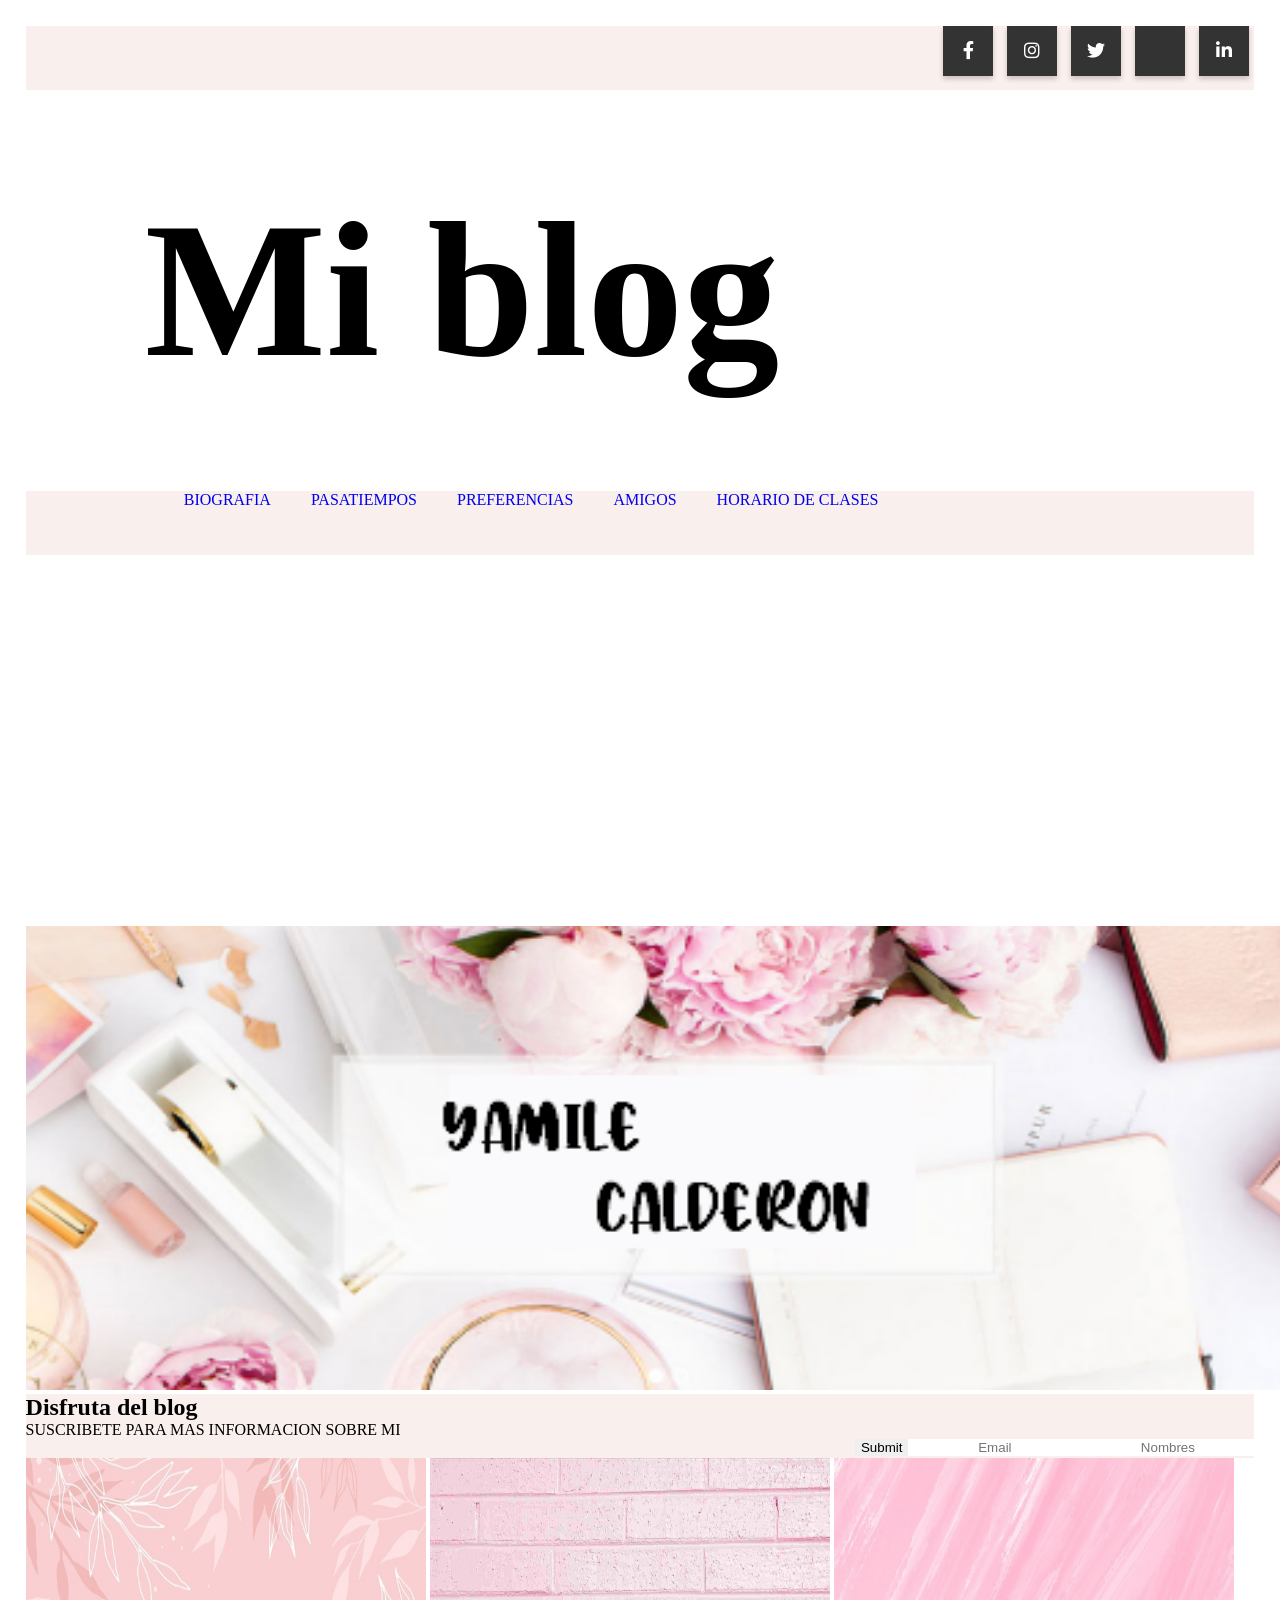
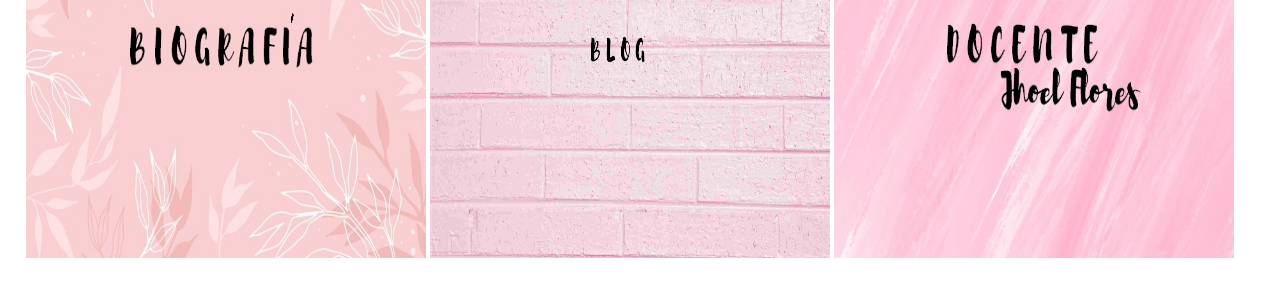
<file: index.html>
<!DOCTYPE html>
<html lang="en">
<head>
    <meta charset="UTF-8">
    <meta http-equiv="X-UA-Compatible" content="IE=edge">
    <meta name="viewport" content="width=device-width, initial-scale=1.0">
    <link rel="stylesheet" href="https://use.fontawesome.com/releases/v5.8.1/css/all.css">
    <link rel="stylesheet" href="css/estilosss.css">
    <title>Mi blog</title>
</head>
<body>
    <div class="contenedor">
      <div class="menu-principal">
         <div class="redes-container">
           <ul>
               <li><a href="https://www.facebook.com/yamilenicol.calderonmendoza.1" class="facebook"><i class="fab fa-facebook-f"></i></a></li>
               <li><a href="https://www.instagram.com/?hl=es-la" class="instagram"><i class="fab fa-instagram"></i></a></li>
               <li><a href="https://twitter.com/home?lang=es" class="twitter"><i class="fab fa-twitter"></i></a></li>
               <li><a href="https://www.pinterest.es/" class="pinterest"><i class="fab pinterest-p"></i></a></li>
               <li><a href="https://pe.linkedin.com/" class="linkedin"><i class="fab fa-linkedin-in"></i></a></li>
            </ul>
         </div>
      </div>
        </nav>
        <nav class="contenedor-uno">
        <h1>Mi blog</h1>
        </nav>
        <div class="sub-contenedor-uno">
            <a href="pages/horariodeclases.html">HORARIO DE CLASES</a>
            <a href="pages/amigos.html">AMIGOS</a> 
            <a href="pages/preferencias.html">PREFERENCIAS</a>
            <a href="pages/pasatiempos.html">PASATIEMPOS</a>
            <a href="pages/biografia.html">BIOGRAFIA</a> 
        </div>  
        <div class="sub-contenedor-dos">
            <img src="img/logo.png" alt="logo">
        </div>
        <div class="sub-contenedor-tres">
           <h2>Disfruta del blog</h2>
           <p>SUSCRIBETE PARA MAS INFORMACION SOBRE MI</p>
           <form>
            <input type="text" placeholder="Nombres">
            <input type="email" placeholder="Email">
            <input type="submit">
            </form>
        </div>  
        <div  class = " news-items_container ">
           <a href=""><img  src = "img/fondobiografia.jpg"  width="400em" height="400em" alt = "fondo1" ></a>
           <a href=""><img  src = "img/fondoblog.png"  width="400em" height="400em" alt = "fondo2" ></a>
            <a href=""><img  src = "img/fondodocente.jpg"  width="400em" height="400em" alt = "fondo3" ></a>
        </div >
 </div >
</body>
</html>
</file>
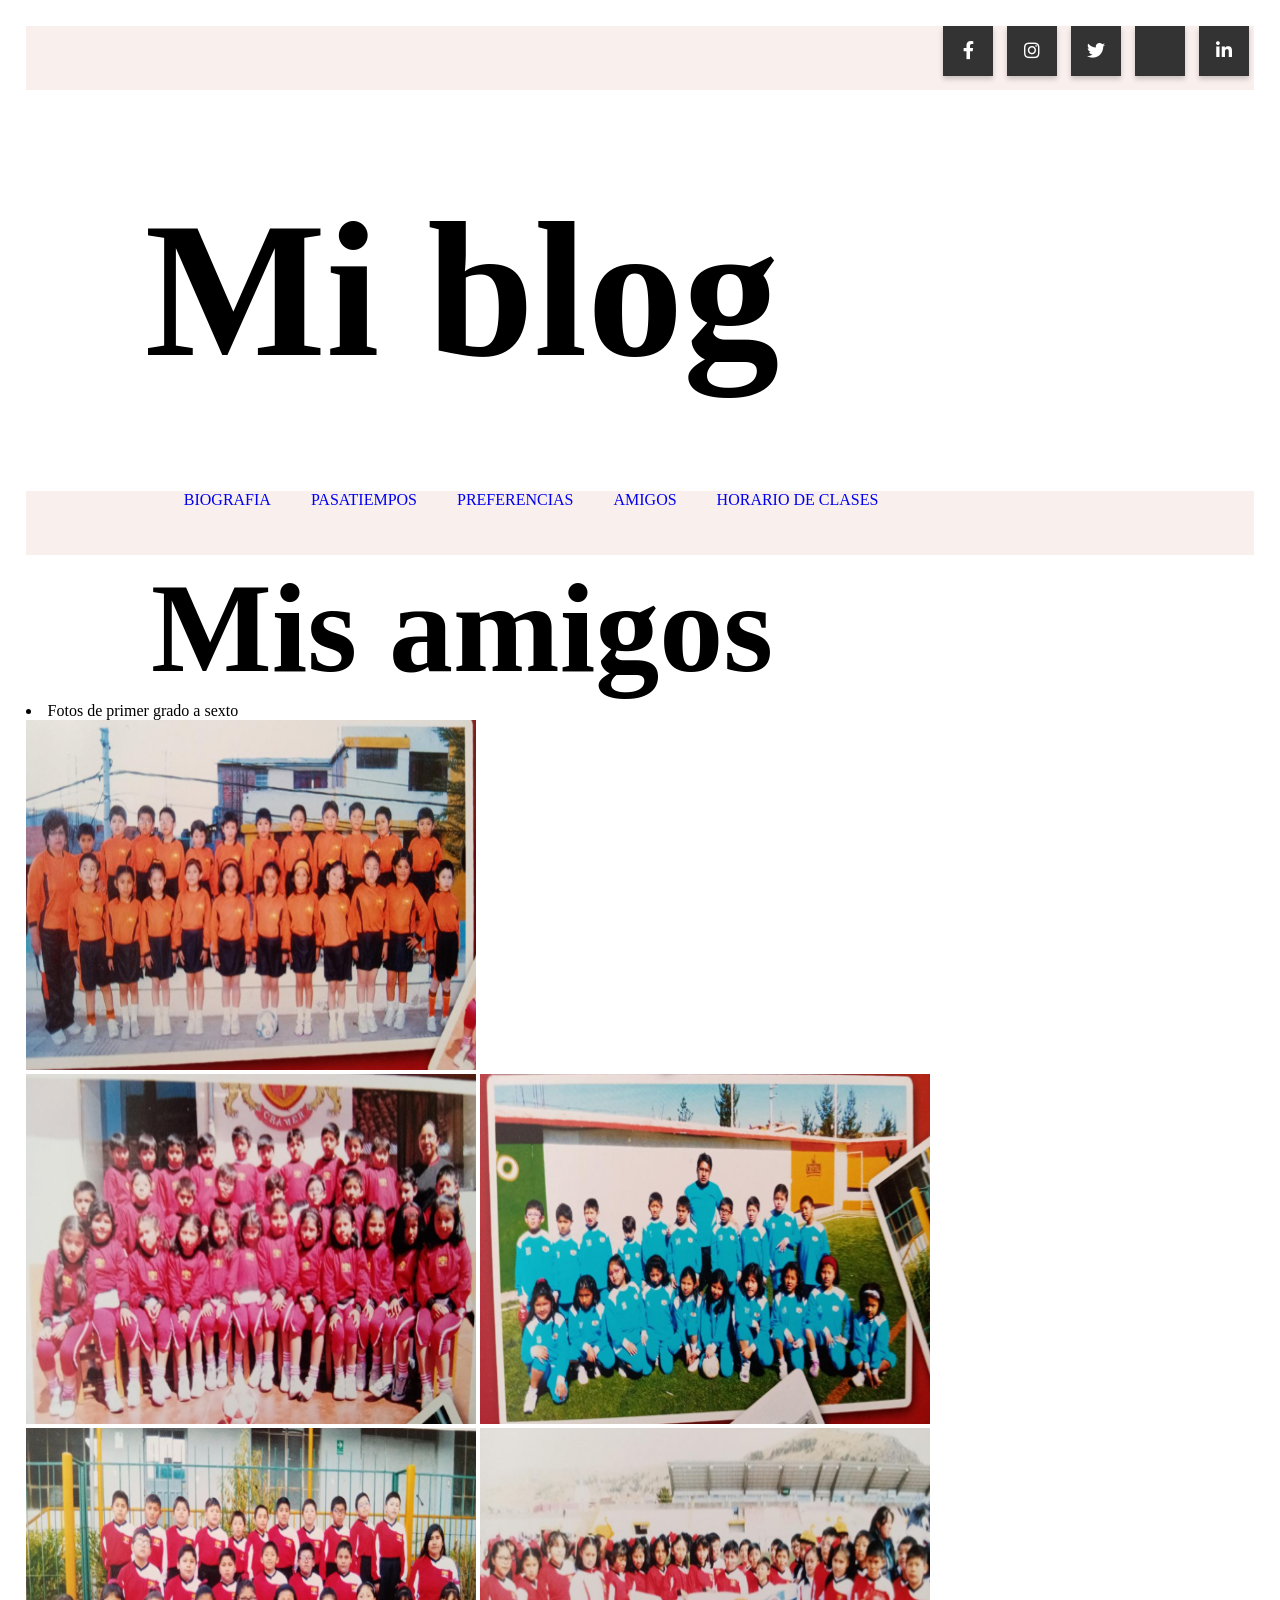
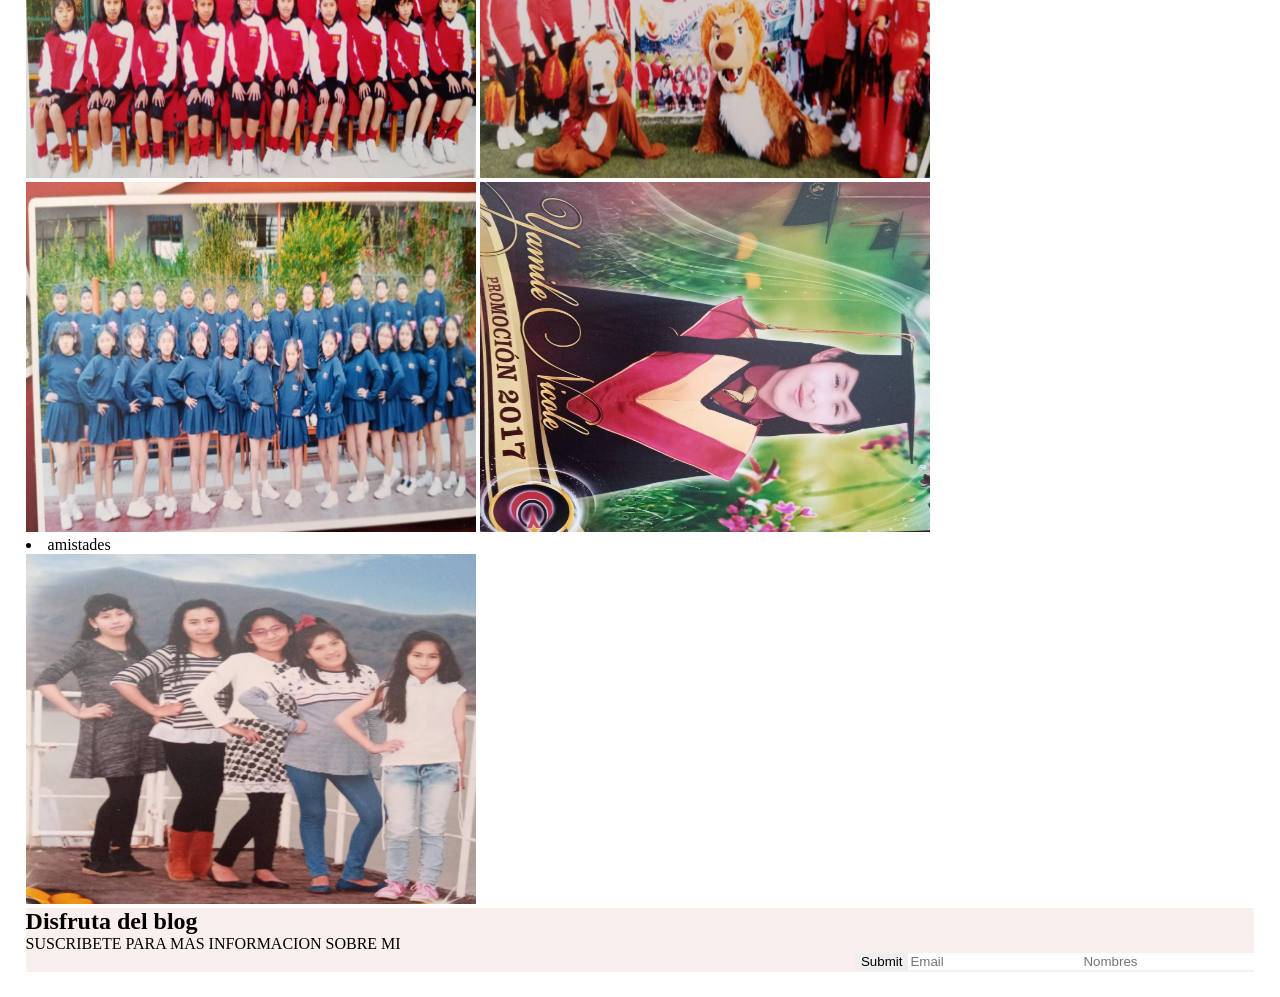
<file: pages/amigos.html>
<!DOCTYPE html>
<html lang="en">
<head>
    <meta charset="UTF-8">
    <meta http-equiv="X-UA-Compatible" content="IE=edge">
    <meta name="viewport" content="width=device-width, initial-scale=1.0">
    <link rel="stylesheet" href="https://use.fontawesome.com/releases/v5.8.1/css/all.css">
    <link rel="stylesheet" href="../css/amigos.css">
    <title>amigos</title>
</head>
<body>
    <div class="contenedor">
      <div class="menu-principal">
         <div class="redes-container">
           <ul>
               <li><a href="https://www.facebook.com/yamilenicol.calderonmendoza.1" class="facebook"><i class="fab fa-facebook-f"></i></a></li>
               <li><a href="https://www.instagram.com/?hl=es-la" class="instagram"><i class="fab fa-instagram"></i></a></li>
               <li><a href="https://twitter.com/home?lang=es" class="twitter"><i class="fab fa-twitter"></i></a></li>
               <li><a href="https://www.pinterest.es/" class="pinterest"><i class="fab pinterest-p"></i></a></li>
               <li><a href="https://pe.linkedin.com/" class="linkedin"><i class="fab fa-linkedin-in"></i></a></li>
            </ul>
         </div>
      </div>
        </nav>
        <nav class="contenedor-uno">
        <h1>Mi blog</h1>
        </nav>
        <div class="sub-contenedor-uno">
             <a href="pages/horariodeclases.html">HORARIO DE CLASES</a>
             <a href="pages/amigos.html">AMIGOS</a> 
              <a href="pages/preferencias.html">PREFERENCIAS</a>
              <a href="pages/pasatiempos.html">PASATIEMPOS</a>
             <a href="pages/biografia.html">BIOGRAFIA</a> 
        </div>  
        <div class="sub-contenedor-dos">
            <h2>Mis amigos</h2>
            <ul></ul>
                <li>Fotos de primer grado a sexto</li></ul>
                <img src="../img/WhatsApp Image 2021-05-16 at 3.48.21 PM.jpeg" width="450em" height="350em" alt="primero"></ul>
                <img src="../img/WhatsApp Image 2021-05-16 at 3.48.41 PM.jpeg" width="450em" height="350em" alt="segundo"></ul>
                <img src="../img/WhatsApp Image 2021-05-16 at 3.49.08 PM.jpeg" width="450em" height="350em" alt="tercero"></ul>
                <img src="../img/WhatsApp Image 2021-05-16 at 3.49.20 PM.jpeg" width="450em" height="350em" alt="cuarto"></ul>
                <img src="../img/WhatsApp Image 2021-05-16 at 3.49.31 PM.jpeg" width="450em" height="350em" alt="quinto"></ul>
                <img src="../img/WhatsApp Image 2021-05-16 at 3.49.49 PM.jpeg" width="450em" height="350em" alt="sexto"></ul>
                <img src="../img/WhatsApp Image 2021-05-16 at 12.58.43 PM.jpeg" width="450em" height="350em" alt="sexto"></ul>
                <li>amistades</li></ul>
                <img src="../img/WhatsApp Image 2021-05-16 at 12.59.20 PM.jpeg" width="450em" height="350em" alt="AMIGOS"></ul>
            </ul>
        </div>
        <div class="sub-contenedor-tres">
           <h2>Disfruta del blog</h2>
           <p>SUSCRIBETE PARA MAS INFORMACION SOBRE MI</p>
           <form>
            <input type="text" placeholder="Nombres">
            <input type="email" placeholder="Email">
            <input type="submit">
            </form>
        </div>
    </body>
    </html>
</file>
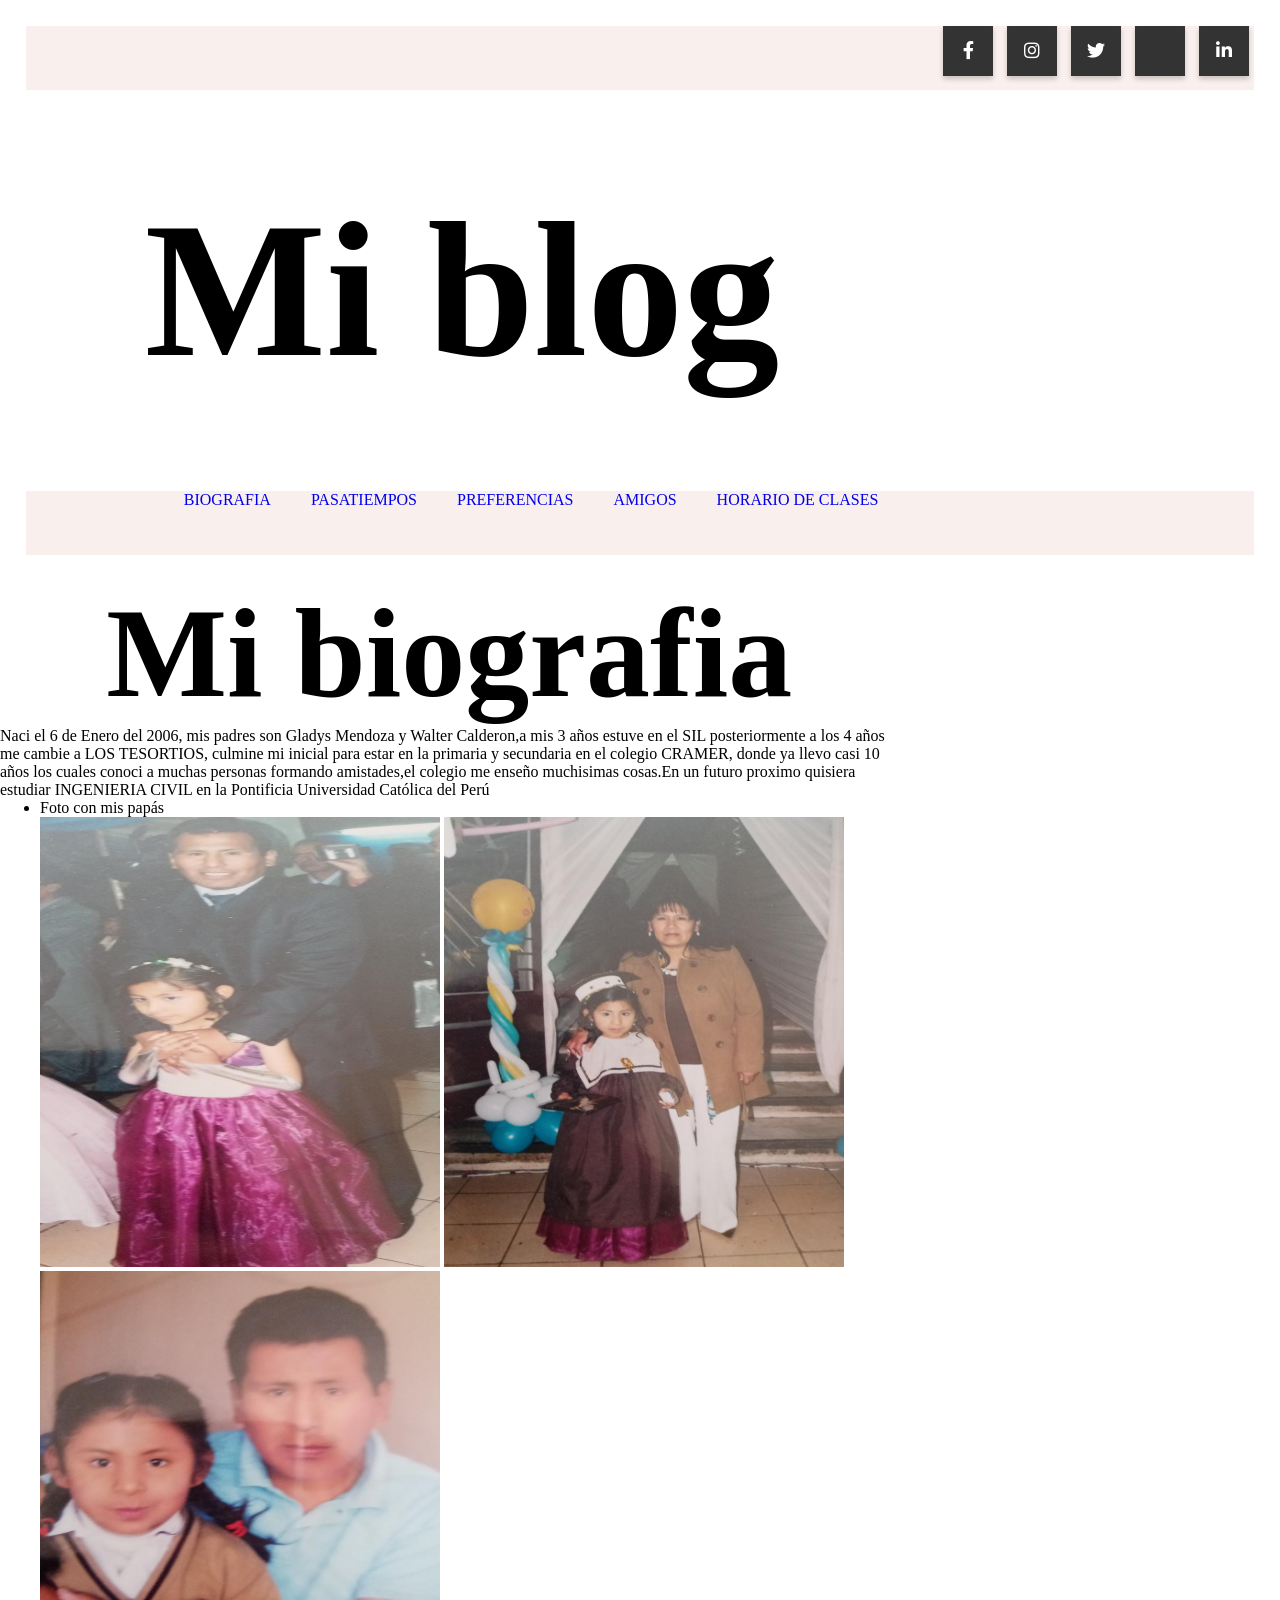
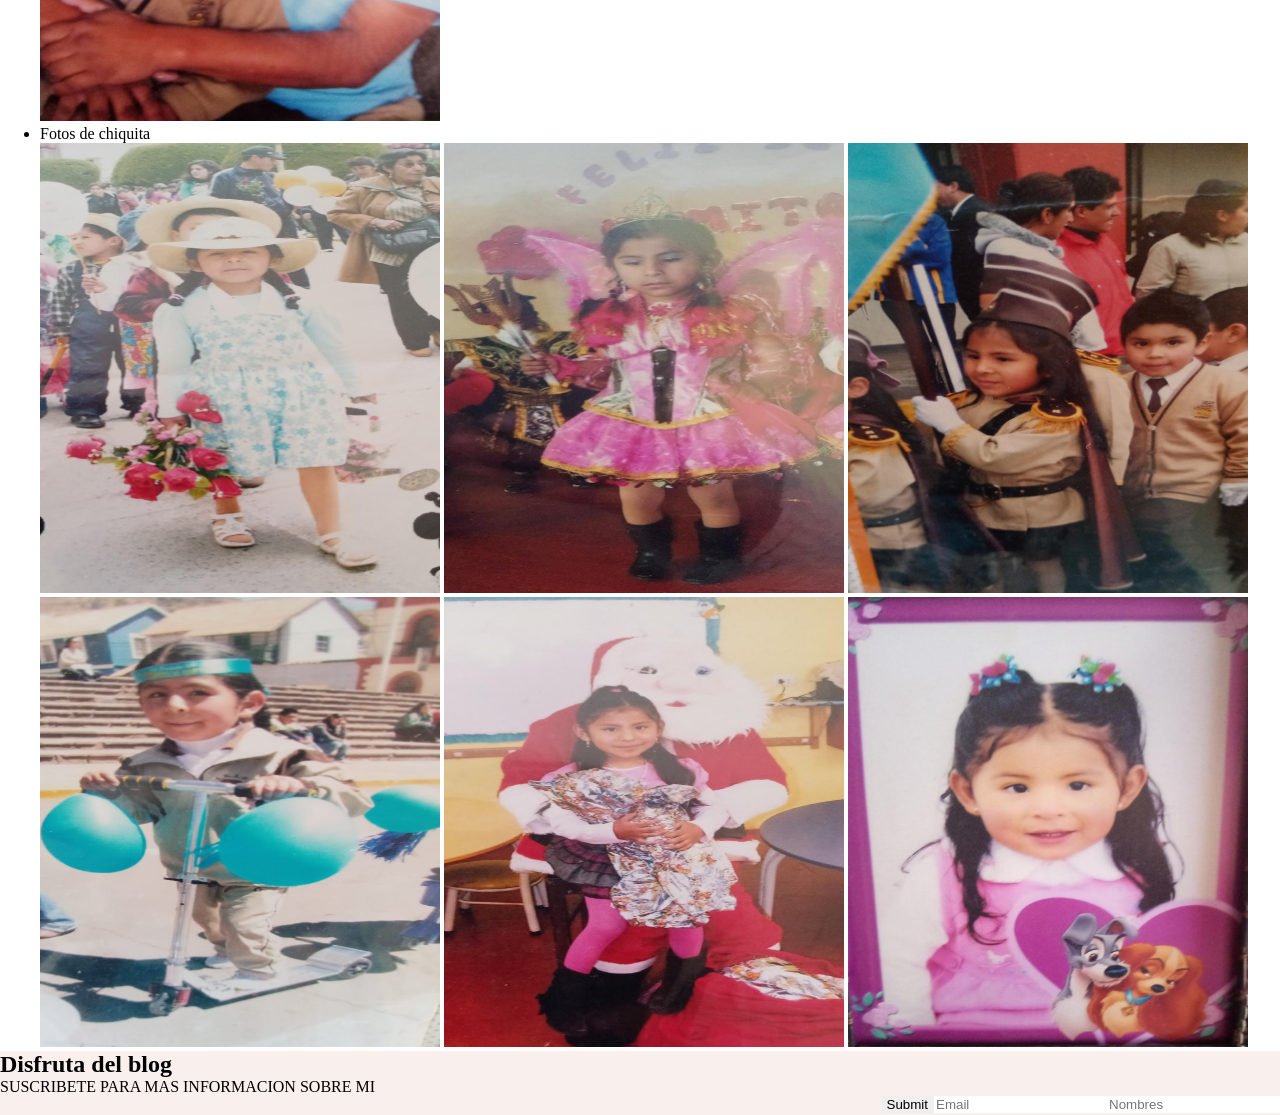
<file: pages/biografia.html>
<!DOCTYPE html>
<html lang="en">
<head>
    <meta charset="UTF-8">
    <meta http-equiv="X-UA-Compatible" content="IE=edge">
    <meta name="viewport" content="width=device-width, initial-scale=1.0">
    <link rel="stylesheet" href="https://use.fontawesome.com/releases/v5.8.1/css/all.css">
    <link rel="stylesheet" href="../css/biografia.css">
    <title>biografia</title>
</head>
<body>
    <div class="contenedor">
        <div class="menu-principal">
           <div class="redes-container">
             <ul>
                 <li><a href="https://www.facebook.com/yamilenicol.calderonmendoza.1" class="facebook"><i class="fab fa-facebook-f"></i></a></li>
                 <li><a href="https://www.instagram.com/?hl=es-la" class="instagram"><i class="fab fa-instagram"></i></a></li>
                 <li><a href="https://twitter.com/home?lang=es" class="twitter"><i class="fab fa-twitter"></i></a></li>
                 <li><a href="https://www.pinterest.es/" class="pinterest"><i class="fab pinterest-p"></i></a></li>
                 <li><a href="https://pe.linkedin.com/" class="linkedin"><i class="fab fa-linkedin-in"></i></a></li>
                </ul>
            </div>
         </div>
                 <nav class="contenedor-uno">
        <h1>Mi blog</h1>
        </nav>
        <div class="sub-contenedor-uno">
           <a href="pages/horariodeclases.html">HORARIO DE CLASES</a>
           <a href="pages/amigos.html">AMIGOS</a> 
           <a href="pages/preferencias.html">PREFERENCIAS</a>
           <a href="pages/pasatiempos.html">PASATIEMPOS</a>
            <a href="pages/biografia.html">BIOGRAFIA</a> 
        </div>
    </div>
    <div class="sub-contenedor-dos">
        <h2>Mi biografia</h2>
        <p>Naci el 6 de Enero del 2006, mis padres son Gladys Mendoza y Walter Calderon,a mis 3 años estuve en el SIL posteriormente a los 4 años me cambie a LOS TESORTIOS, culmine mi inicial para estar en la primaria y secundaria en el colegio CRAMER, donde ya llevo casi 10 años los cuales conoci a muchas personas formando amistades,el colegio me enseño muchisimas cosas.En un futuro proximo quisiera estudiar INGENIERIA CIVIL  en la Pontificia Universidad Católica del Perú </p>
        <ul>
            <li>Foto con mis papás</li>
            <img src="../img/WhatsApp Image 2021-05-16 at 1.04.29 PM.jpeg" width="400em" height="450em" alt="padres1">
            <img src="../img/WhatsApp Image 2021-05-16 at 1.04.46 PM.jpeg" width="400em" height="450em" alt="padres2">
            <img src="../img/WhatsApp Image 2021-05-16 at 12.55.23 PM.jpeg" width="400em" height="450em" alt="padres">
            <li>Fotos de chiquita</li>
            <img src="../img/WhatsApp Image 2021-05-16 at 1.03.50 PM.jpeg" width="400em" height="450em" alt="niña1">
            <img src="../img/WhatsApp Image 2021-05-16 at 1.06.00 PM.jpeg" width="400em" height="450em" alt="niña2">
            <img src="../img/WhatsApp Image 2021-05-16 at 1.07.28 PM.jpeg" width="400em" height="450em" alt="niña3">
            <img src="../img/WhatsApp Image 2021-05-16 at 1.07.42 PM.jpeg" width="400em" height="450em" alt="niña4">
            <img src="../img/WhatsApp Image 2021-05-16 at 1.08.15 PM.jpeg" width="400em" height="450em" alt="niña5">
            <img src="../img/WhatsApp Image 2021-05-16 at 1.22.18 PM.jpeg" width="400em" height="450em" alt="niña6">
        </ul>
    </div>
    <div class="sub-contenedor-tres">
        <h2>Disfruta del blog</h2>
        <p>SUSCRIBETE PARA MAS INFORMACION SOBRE MI</p>
        <form>
         <input type="text" placeholder="Nombres">
         <input type="email" placeholder="Email">
         <input type="submit">
         </form>
     </div>  
</body>
</html>
</file>
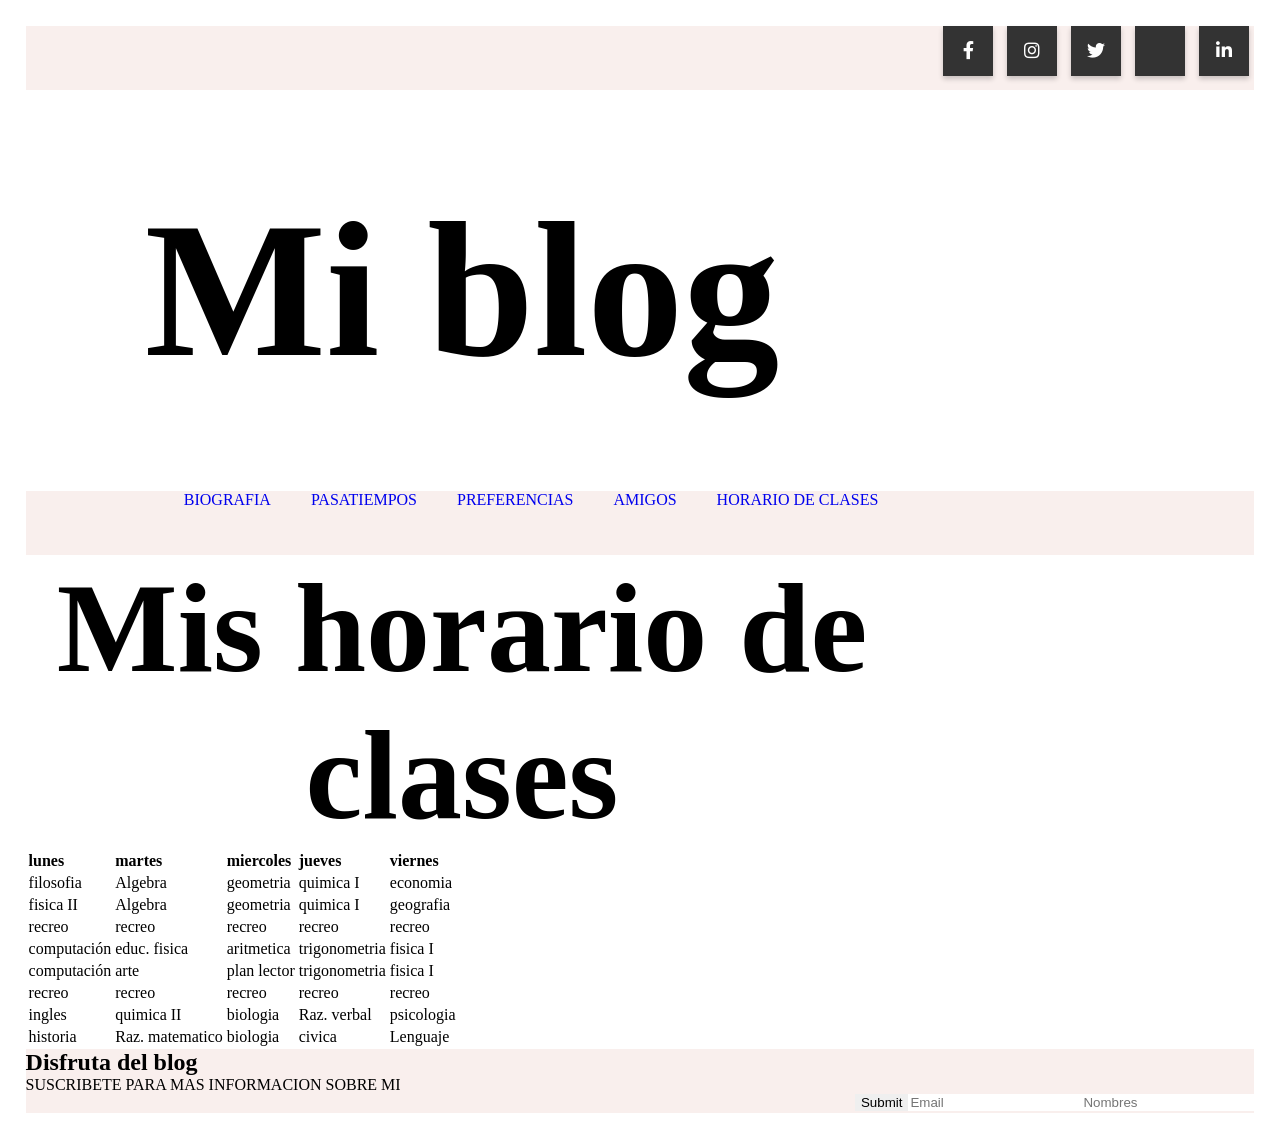
<file: pages/horariodeclases.html>
<!DOCTYPE html>
<html lang="en">
<head>
    <meta charset="UTF-8">
    <meta http-equiv="X-UA-Compatible" content="IE=edge">
    <meta name="viewport" content="width=device-width, initial-scale=1.0">
    <link rel="stylesheet" href="https://use.fontawesome.com/releases/v5.8.1/css/all.css">
    <link rel="stylesheet" href="../css/horario.css">
    <title>horario</title>
</head>
<body>
    <div class="contenedor">
      <div class="menu-principal">
         <div class="redes-container">
           <ul>
               <li><a href="https://www.facebook.com/yamilenicol.calderonmendoza.1" class="facebook"><i class="fab fa-facebook-f"></i></a></li>
               <li><a href="https://www.instagram.com/?hl=es-la" class="instagram"><i class="fab fa-instagram"></i></a></li>
               <li><a href="https://twitter.com/home?lang=es" class="twitter"><i class="fab fa-twitter"></i></a></li>
               <li><a href="https://www.pinterest.es/" class="pinterest"><i class="fab pinterest-p"></i></a></li>
               <li><a href="https://pe.linkedin.com/" class="linkedin"><i class="fab fa-linkedin-in"></i></a></li>
            </ul>
         </div>
      </div>
        </nav>
        <nav class="contenedor-uno">
        <h1>Mi blog</h1>
        </nav>
        <div class="sub-contenedor-uno">
             <a href="pages/horariodeclases.html">HORARIO DE CLASES</a>
             <a href="pages/amigos.html">AMIGOS</a> 
             <a href="pages/preferencias.html">PREFERENCIAS</a>
             <a href="pages/pasatiempos.html">PASATIEMPOS</a>
             <a href="pages/biografia.html">BIOGRAFIA</a> 
        </div>  
        <div class="sub-contenedor-dos">
            <h2>Mis horario de clases</h2>
            <table border="5">
                <thead>
                    <tr>
                        <td><strong>lunes</strong></td>
                        <td><strong>martes</strong></td>
                        <td><strong>miercoles</strong></td>
                        <td><strong>jueves</strong></td>
                        <td><strong>viernes</strong></td>
                    </tr>
                </thead>
                <tbody>
                    <tr>
                        <td>filosofia</td>
                        <td>Algebra</td>
                        <td>geometria</td>
                        <td>quimica I</td>
                        <td>economia</td>
                        
                    </tr>
                    <tr>
                        <td>fisica II </td>
                        <td>Algebra</td>
                        <td>geometria</td>
                        <td>quimica I</td>
                        <td>geografia</td>
                    </tr>
                    <tr>
                        <td>recreo</td>
                        <td>recreo</td>
                        <td>recreo</td>
                        <td>recreo</td>
                        <td>recreo</td>
                    </tr>
                    <tr>
                        <td>computación</td>
                        <td>educ. fisica</td>
                        <td>aritmetica</td>
                        <td>trigonometria</td>
                        <td>fisica I</td>
                    </tr>
                    <tr>
                        <td>computación</td>
                        <td>arte</td>
                        <td>plan lector</td>
                        <td>trigonometria</td>
                        <td>fisica I</td>
                    </tr>
                    <tr>
                        <td>recreo</td>
                        <td>recreo</td>
                        <td>recreo</td>
                        <td>recreo</td>
                        <td>recreo</td>
                    </tr>
                    <tr>
                        <td>ingles</td>
                        <td>quimica II</td>
                        <td>biologia</td>
                        <td>Raz. verbal</td>
                        <td>psicologia</td>
                    </tr>
                    <tr>
                        <td>historia</td>
                        <td>Raz. matematico</td>
                        <td>biologia</td>
                        <td>civica</td>
                        <td>Lenguaje</td>
                    </tr>
                </tbody>
            </table>
        </div>
        <div class="sub-contenedor-tres">
           <h2>Disfruta del blog</h2>
           <p>SUSCRIBETE PARA MAS INFORMACION SOBRE MI</p>
           <form>
            <input type="text" placeholder="Nombres">
            <input type="email" placeholder="Email">
            <input type="submit">
            </form>
        </div>
    </body>
    </html>
</file>
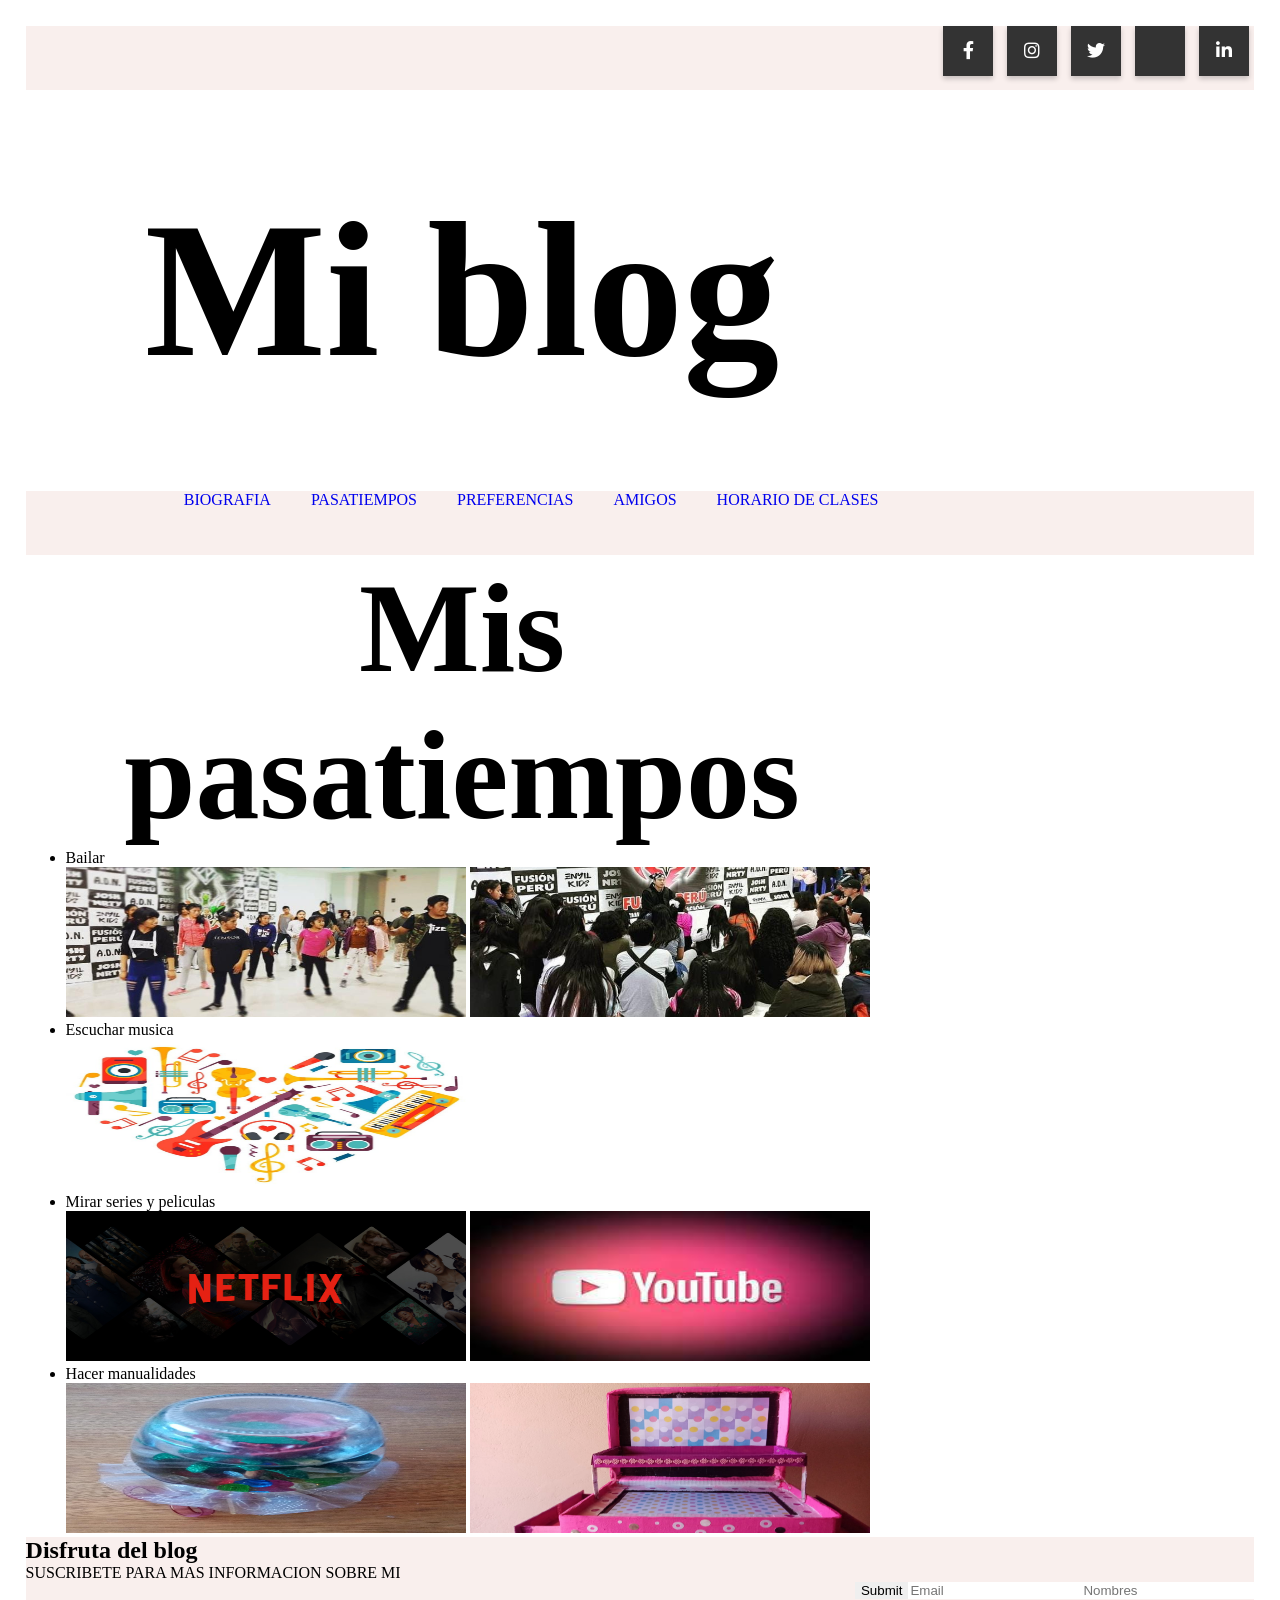
<file: pages/pasatiempos.html>
<!DOCTYPE html>
<html lang="en">
<head>
    <meta charset="UTF-8">
    <meta http-equiv="X-UA-Compatible" content="IE=edge">
    <meta name="viewport" content="width=device-width, initial-scale=1.0">
    <link rel="stylesheet" href="https://use.fontawesome.com/releases/v5.8.1/css/all.css">
    <link rel="stylesheet" href="../css/pasatiempos.css">
    <title>Pasatiempos </title>
</head>
<body>
    <div class="contenedor">
        <div class="menu-principal">
           <div class="redes-container">
             <ul>
                <li><a href="https://www.facebook.com/yamilenicol.calderonmendoza.1" class="facebook"><i class="fab fa-facebook-f"></i></a></li>
                <li><a href="https://www.instagram.com/?hl=es-la" class="instagram"><i class="fab fa-instagram"></i></a></li>
                <li><a href="https://twitter.com/home?lang=es" class="twitter"><i class="fab fa-twitter"></i></a></li>
                <li><a href="https://www.pinterest.es/" class="pinterest"><i class="fab pinterest-p"></i></a></li>
                <li><a href="https://pe.linkedin.com/" class="linkedin"><i class="fab fa-linkedin-in"></i></a></li>
              </ul>
           </div>
        </div>
          <nav class="contenedor-uno">
          <h1>Mi blog</h1>
          </nav>
          <div class="sub-contenedor-uno">
              <a href="pages/horariodeclases.html">HORARIO DE CLASES</a>
              <a href="pages/amigos.html">AMIGOS</a> 
              <a href="pages/preferencias.html">PREFERENCIAS</a>
              <a href="pages/pasatiempos.html">PASATIEMPOS</a>
              <a href="pages/biografia.html">BIOGRAFIA</a> 
          </div>  
        <div class="sub-contenedor-dos">
            <h2>Mis pasatiempos</h2>
            <ul>
                <li>Bailar</li>
                <img src="../img/WhatsApp Image 2021-05-16 at 12.50.16 PM.jpeg" width="400em" height="150em" alt="danza1">
                <img src="../img/WhatsApp Image 2021-05-16 at 12.54.16 PM.jpeg" width="400em" height="150em" alt="danza2">
                <li>Escuchar musica</li>
                <img src="../img/musicaa.jpg" width="400em" height="150em" alt="musica">
                <li>Mirar series y peliculas</li>
                <img src="../img/netflix.jpg" width="400em" height="150em" alt="netflix">
                <img src="../img/youtube.jpg" width="400em" height="150em" alt="youtube">
                <li>Hacer manualidades</li>
                <img src="../img/WhatsApp Image 2021-05-16 at 1.21.00 PM.jpeg" width="400em" height="150em" alt="manualidad1">
                <img src="../img/WhatsApp Image 2021-05-16 at 1.23.24 PM.jpeg" width="400em" height="150em" alt="manualidad2">
            </ul>
        </div>
        <div class="sub-contenedor-tres">
            <h2>Disfruta del blog</h2>
            <p>SUSCRIBETE PARA MAS INFORMACION SOBRE MI</p>
            <form>
             <input type="text" placeholder="Nombres">
             <input type="email" placeholder="Email">
             <input type="submit">
             </form>
         </div>  
</body>
</html>
</file>
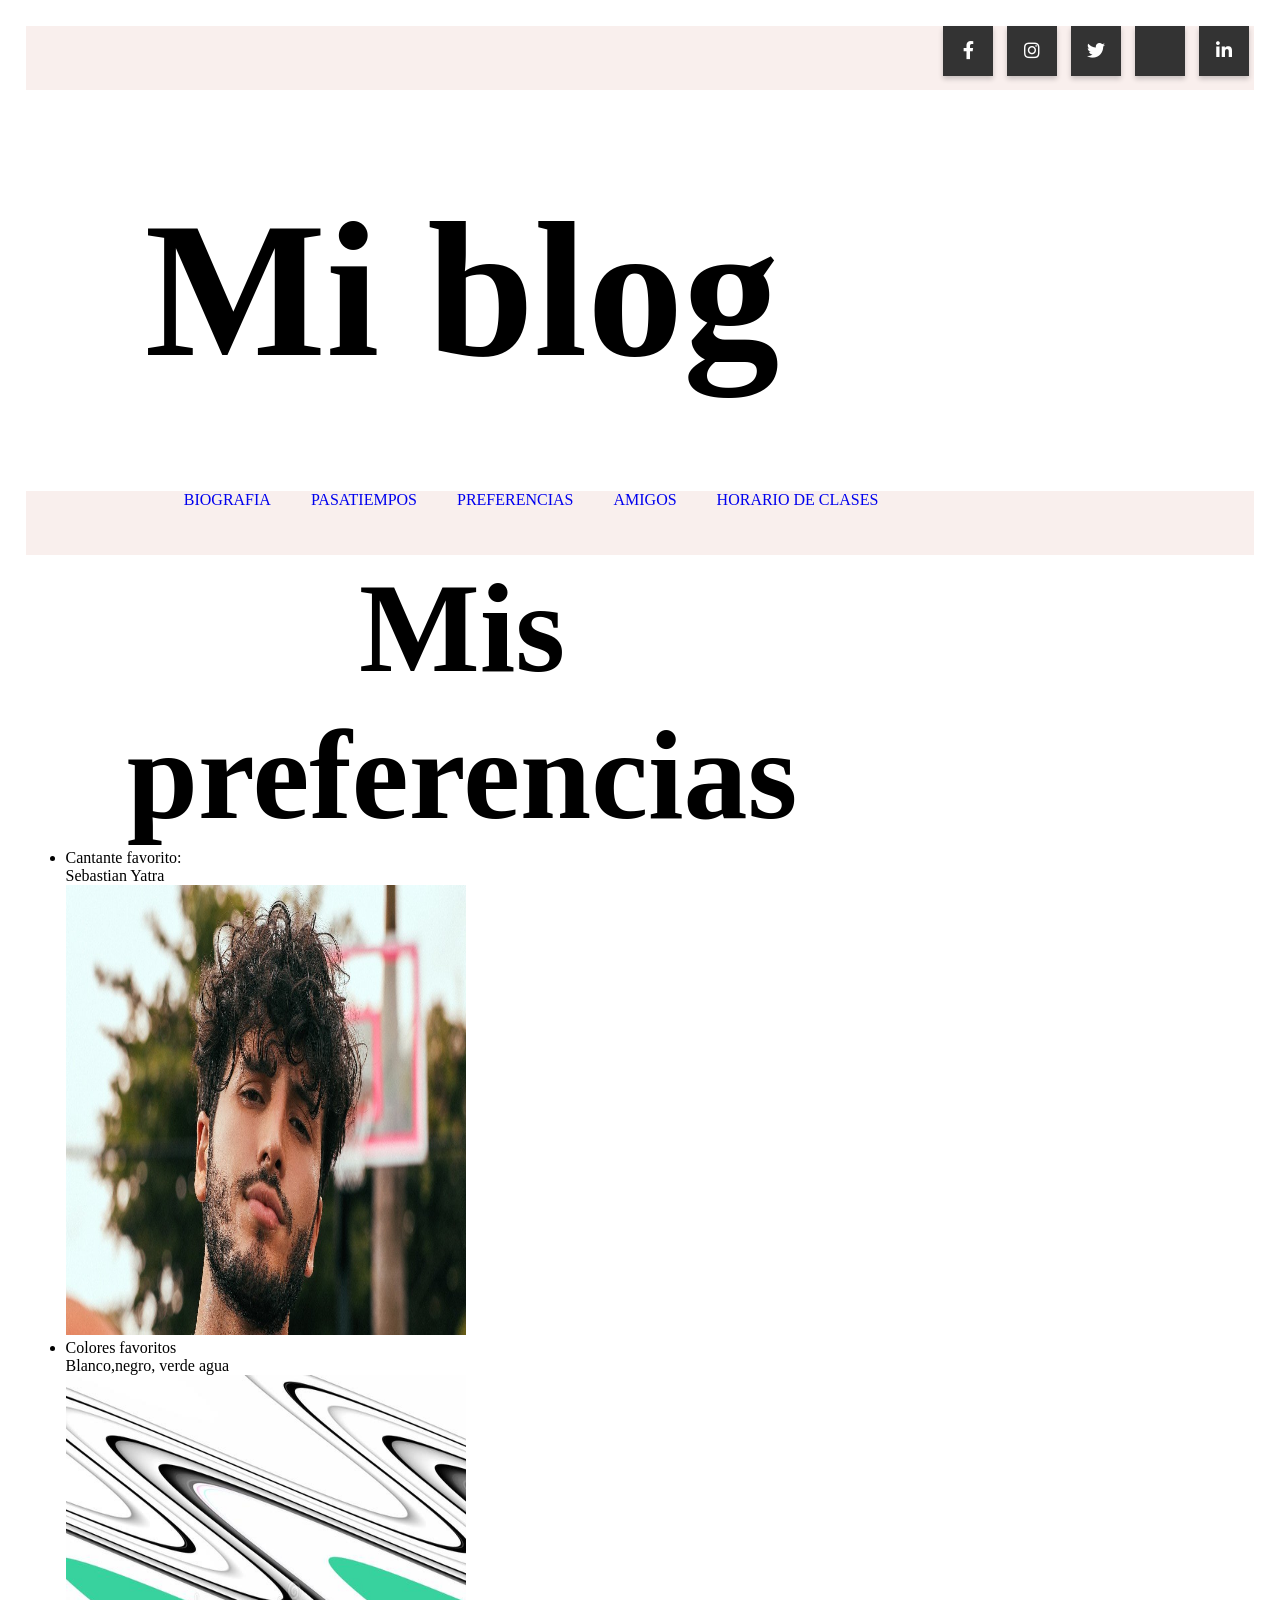
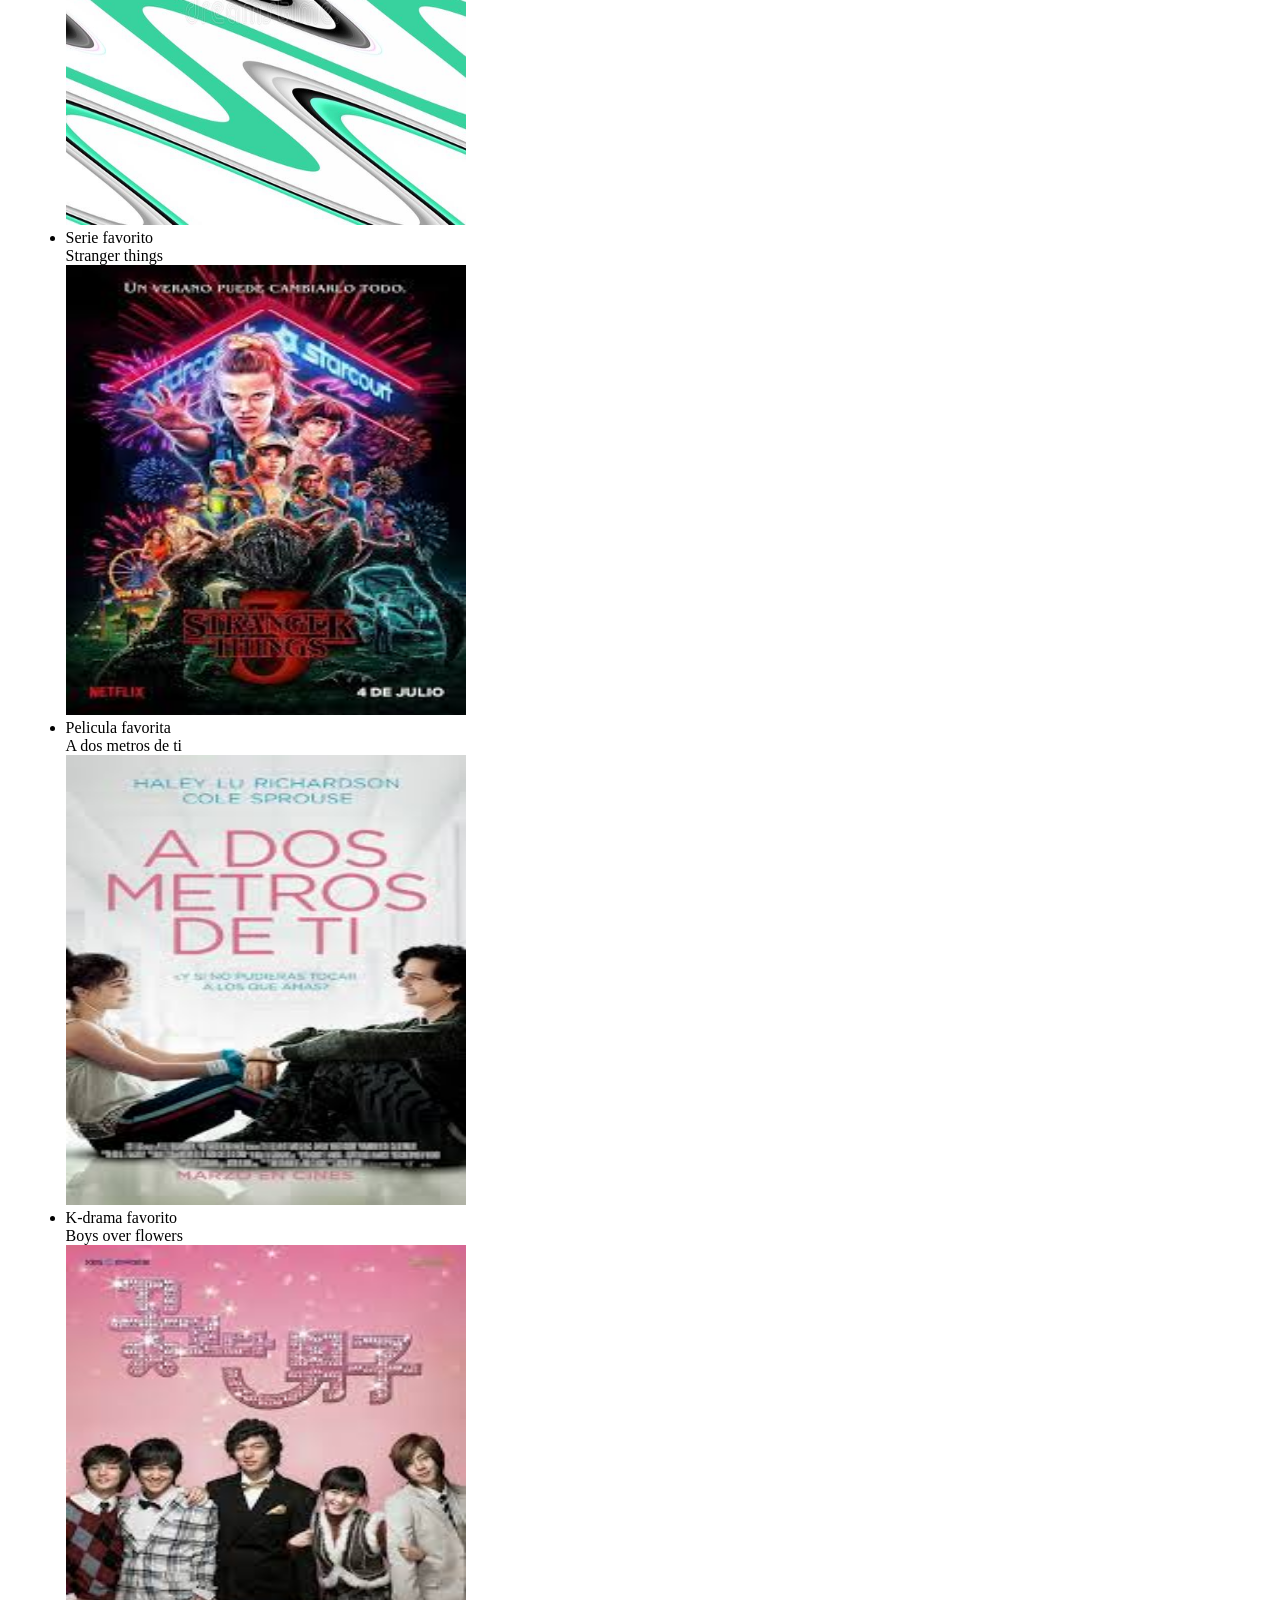
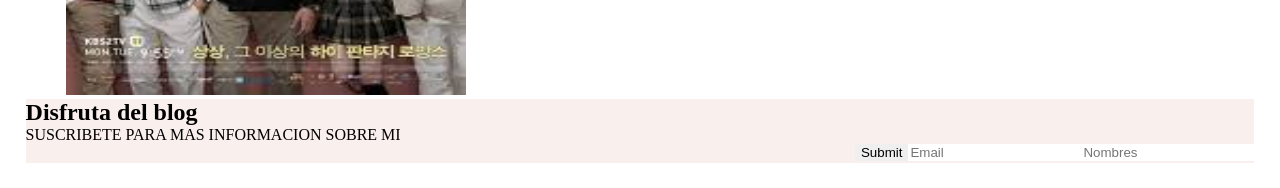
<file: pages/preferencias.html>
<!DOCTYPE html>
<html lang="en">
<head>
    <meta charset="UTF-8">
    <meta http-equiv="X-UA-Compatible" content="IE=edge">
    <meta name="viewport" content="width=device-width, initial-scale=1.0">
    <link rel="stylesheet" href="https://use.fontawesome.com/releases/v5.8.1/css/all.css">
    <link rel="stylesheet" href="../css/preferencias.css">
    <title>preferencias</title>
</head>
<body>
    <div class="contenedor">
      <div class="menu-principal">
         <div class="redes-container">
           <ul>
               <li><a href="https://www.facebook.com/yamilenicol.calderonmendoza.1" class="facebook"><i class="fab fa-facebook-f"></i></a></li>
               <li><a href="https://www.instagram.com/?hl=es-la" class="instagram"><i class="fab fa-instagram"></i></a></li>
               <li><a href="https://twitter.com/home?lang=es" class="twitter"><i class="fab fa-twitter"></i></a></li>
               <li><a href="https://www.pinterest.es/" class="pinterest"><i class="fab pinterest-p"></i></a></li>
               <li><a href="https://pe.linkedin.com/" class="linkedin"><i class="fab fa-linkedin-in"></i></a></li>
            </ul>
         </div>
      </div>
        </nav>
        <nav class="contenedor-uno">
        <h1>Mi blog</h1>
        </nav>
        <div class="sub-contenedor-uno">
             <a href="pages/horariodeclases.html">HORARIO DE CLASES</a>
             <a href="pages/amigos.html">AMIGOS</a> 
             <a href="pages/preferencias.html">PREFERENCIAS</a>
             <a href="pages/pasatiempos.html">PASATIEMPOS</a>
             <a href="pages/biografia.html">BIOGRAFIA</a> 
        </div>  
        <div class="sub-contenedor-dos">
            <h2>Mis preferencias</h2>
            <ul>
                <li>Cantante favorito:</li>
                <p>Sebastian Yatra</p>
                <img src="../img/sebastian.jpg" width="400em" height="450em" alt="yatra">
                <li>Colores favoritos</li>
                <p>Blanco,negro, verde agua</p>
                <img src="../img/colores.jpg" width="400em" height="450em" alt="colores">
                <li>Serie favorito</li>
                <p>Stranger things</p>
                <img src="../img/stranger.jpg" width="400em" height="450em" alt="things">
                <li>Pelicula favorita</li>
                <p>A dos metros de ti</p>
                <img src="../img/a dos metros.jpg" width="400em" height="450em" alt="deti">
                <li>K-drama favorito</li>
                <p>Boys over flowers</p>
                <img src="../img/boys.jpg" width="400em" height="450em" alt="flowers">
            </ul>
        </div>
        <div class="sub-contenedor-tres">
           <h2>Disfruta del blog</h2>
           <p>SUSCRIBETE PARA MAS INFORMACION SOBRE MI</p>
           <form>
            <input type="text" placeholder="Nombres">
            <input type="email" placeholder="Email">
            <input type="submit">
            </form>
        </div>
    </body>
    </html>
</file>
<file: css/estilosss.css>
*
{
margin: 0px;
border: 0px;
box-sizing: border-box;
}
.contenedor
{
margin: 2%;
border: 2%;
border-color: rgb(0, 0, 0);
background-color:#FFFFFF;
}
.menu-principal
{
    width: 100% ;
    height: 4em;
    background-color:rgb(249, 239, 237);
}
:root{
    --fabebook:#3b5999;
    --instagram:#e4405f;
    --twitter:#55acee;
    --pinterest:#bd081c;
    --linkedin:#0077B5;
}
.redes-container{
    display: flex;
    height: 100vh;
    align-items: flex-start;
    justify-content: center;
    float: right;
}
.redes-container ul li{
    display: inline-block;
    margin: 0 5px;
    width: 50px;
    height: 50px;
    text-align: center;
}
.redes-container ul li a{
    display: block;
    padding: 0 10px;
    background: #333;
    color: #fff;
    line-height: 50px;
    font-size: 18px;
    box-shadow: 0 3px 5px 0px rgba(0, 0, 0, .2);
    transition: -2s;
}
.redes-container ul:hover a{
    filter: blur(2px);
}
.redes-container ul li a:hover {
    transform: translateY(-3px) scale(1.05);
    box-shadow: 0 5px 5px 0 px rgba(0, 0, 0, .4);
    filter: none;
}
.redes-container ul li .facebook:hover
{
    background: var(--fabebook);
}
.redes-container ul li .instagram:hover
{
    background: var(--instagram);
}
.redes-container ul li .twitter:hover
{
    background: var(--twitter);
}
.redes-container ul li .pinterest:hover
{
    background: var(--pinterest);
}
.redes-container ul li .linkedin:hover
{
    background: var(--linkedin);
}
.contenedor-uno
{
    margin-top: 200px;   
}
.contenedor-uno h1
{
font-family: Bradley Hand ITC;
font-size: 12em;
text-align: center;
line-height: 1px;
}
.sub-contenedor-uno
{
    width: 100% ;
    height: 4em;
    background-color:rgb(249, 239, 237);
    margin-top: 200px;
 }
 .sub-contenedor-uno a
 {
    text-decoration: none;
    list-style: none; 
    margin: 0 20px; 
    float: right;
    font-family: Engravers MT;
 }
 .sub-contenedor-dos img
 {
     align-content:center;
     height: 29em;
     width: 81em;
     line-height: 1px;
 }
 .sub-contenedor-tres
{
    width: 100% ;
    height: 4em;
    background-color:rgb(249, 239, 237);
 }
 .sub-contenedor-tres h2
 {
     font-family: Chiller;
 }
 .sub-contenedor-tres p
{
    font-family: Comic Sans MS;
}
 .sub-contenedor-tres form input
{
  float: right;  
  text-align: center;
}
.news-items_container {
    align-items: center;
}
</file>
<file: css/amigos.css>
*
{
margin: 0px;
border: 0px;
box-sizing: border-box;
}
.contenedor
{
margin: 2%;
border: 2%;
border-color: rgb(0, 0, 0);
background-color:#FFFFFF;
}
.menu-principal
{
    width: 100% ;
    height: 4em;
    background-color:rgb(249, 239, 237);
}
:root{
    --fabebook:#3b5999;
    --instagram:#e4405f;
    --twitter:#55acee;
    --pinterest:#bd081c;
    --linkedin:#0077B5;
}
.redes-container{
    display: flex;
    height: 100vh;
    align-items: flex-start;
    justify-content: center;
    float: right;
}
.redes-container ul li{
    display: inline-block;
    margin: 0 5px;
    width: 50px;
    height: 50px;
    text-align: center;
}
.redes-container ul li a{
    display: block;
    padding: 0 10px;
    background: #333;
    color: #fff;
    line-height: 50px;
    font-size: 18px;
    box-shadow: 0 3px 5px 0px rgba(0, 0, 0, .2);
    transition: -2s;
}
.redes-container ul:hover a{
    filter: blur(2px);
}
.redes-container ul li a:hover {
    transform: translateY(-3px) scale(1.05);
    box-shadow: 0 5px 5px 0 px rgba(0, 0, 0, .4);
    filter: none;
}
.redes-container ul li .facebook:hover
{
    background: var(--fabebook);
}
.redes-container ul li .instagram:hover
{
    background: var(--instagram);
}
.redes-container ul li .twitter:hover
{
    background: var(--twitter);
}
.redes-container ul li .pinterest:hover
{
    background: var(--pinterest);
}
.redes-container ul li .linkedin:hover
{
    background: var(--linkedin);
}
.contenedor-uno
{
    margin-top: 200px;   
}
.contenedor-uno h1
{
font-family: Bradley Hand ITC;
font-size: 12em;
text-align: center;
line-height: 1px;
}
.sub-contenedor-uno
{
    width: 100% ;
    height: 4em;
    background-color:rgb(249, 239, 237);
    margin-top: 200px;
 }
 .sub-contenedor-uno a
 {
    text-decoration: none;
    list-style: none; 
    margin: 0 20px; 
    float: right;
    font-family: Engravers MT;
 }
 .sub-contenedor-dos h2
 {
    text-align: center;
    font-family: French Script MT;
    font-size: 8em;
 }
 .sub-contenedor-dos h2 p
{
   text-align: center;
}
 .sub-contenedor-tres
 {
     width: 100% ;
     height: 4em;
     background-color:rgb(249, 239, 237);
  }
  .sub-contenedor-tres h2
{
    font-family: Chiller;
}
.sub-contenedor-tres p
{
   font-family: Comic Sans MS;
}
.sub-contenedor-tres form input
 {
   float: right;  
 }
</file>
<file: css/biografia.css>
*
{
margin: 0px;
border: 0px;
box-sizing: border-box;
}
.contenedor
{
margin: 2%;
border: 2%;
border-color: rgb(0, 0, 0);
background-color:#FFFFFF;
}
.menu-principal
{
    width: 100% ;
    height: 4em;
    background-color:rgb(249, 239, 237);
}
:root{
    --fabebook:#3b5999;
    --instagram:#e4405f;
    --twitter:#55acee;
    --pinterest:#bd081c;
    --linkedin:#0077B5;
}
.redes-container{
    display: flex;
    height: 100vh;
    align-items: flex-start;
    justify-content: center;
    float: right;
}
.redes-container ul li{
    display: inline-block;
    margin: 0 5px;
    width: 50px;
    height: 50px;
    text-align: center;
}
.redes-container ul li a{
    display: block;
    padding: 0 10px;
    background: #333;
    color: #fff;
    line-height: 50px;
    font-size: 18px;
    box-shadow: 0 3px 5px 0px rgba(0, 0, 0, .2);
    transition: -2s;
}
.redes-container ul:hover a{
    filter: blur(2px);
}
.redes-container ul li a:hover {
    transform: translateY(-3px) scale(1.05);
    box-shadow: 0 5px 5px 0 px rgba(0, 0, 0, .4);
    filter: none;
}
.redes-container ul li .facebook:hover
{
    background: var(--fabebook);
}
.redes-container ul li .instagram:hover
{
    background: var(--instagram);
}
.redes-container ul li .twitter:hover
{
    background: var(--twitter);
}
.redes-container ul li .pinterest:hover
{
    background: var(--pinterest);
}
.redes-container ul li .linkedin:hover
{
    background: var(--linkedin);
}
.contenedor-uno
{
    margin-top: 200px;   
}
.contenedor-uno h1
{
font-family: Bradley Hand ITC;
font-size: 12em;
text-align: center;
line-height: 1px;
}
.sub-contenedor-uno
{
    width: 100% ;
    height: 4em;
    background-color:rgb(249, 239, 237);
    margin-top: 200px;
 }
 .sub-contenedor-uno a
 {
    text-decoration: none;
    list-style: none; 
    margin: 0 20px; 
    float: right;
    font-family: Engravers MT;
 }
 .sub-contenedor-dos h2
 {
    text-align: center;
    font-family: French Script MT;
    font-size: 8em;
 }
 .sub-contenedor-dos h2 p
{
   text-align: center;
}
 .sub-contenedor-tres
 {
     width: 100% ;
     height: 4em;
     background-color:rgb(249, 239, 237);
  }
  .sub-contenedor-tres h2
{
    font-family: Chiller;
}
.sub-contenedor-tres p
{
   font-family: Comic Sans MS;
}
.sub-contenedor-tres form input
 {
   float: right;  
 }
</file>
<file: css/horario.css>
*
{
margin: 0px;
border: 0px;
box-sizing: border-box;
}
.contenedor
{
margin: 2%;
border: 2%;
border-color: rgb(0, 0, 0);
background-color:#FFFFFF;
}
.menu-principal
{
    width: 100% ;
    height: 4em;
    background-color:rgb(249, 239, 237);
}
:root{
    --fabebook:#3b5999;
    --instagram:#e4405f;
    --twitter:#55acee;
    --pinterest:#bd081c;
    --linkedin:#0077B5;
}
.redes-container{
    display: flex;
    height: 100vh;
    align-items: flex-start;
    justify-content: center;
    float: right;
}
.redes-container ul li{
    display: inline-block;
    margin: 0 5px;
    width: 50px;
    height: 50px;
    text-align: center;
}
.redes-container ul li a{
    display: block;
    padding: 0 10px;
    background: #333;
    color: #fff;
    line-height: 50px;
    font-size: 18px;
    box-shadow: 0 3px 5px 0px rgba(0, 0, 0, .2);
    transition: -2s;
}
.redes-container ul:hover a{
    filter: blur(2px);
}
.redes-container ul li a:hover {
    transform: translateY(-3px) scale(1.05);
    box-shadow: 0 5px 5px 0 px rgba(0, 0, 0, .4);
    filter: none;
}
.redes-container ul li .facebook:hover
{
    background: var(--fabebook);
}
.redes-container ul li .instagram:hover
{
    background: var(--instagram);
}
.redes-container ul li .twitter:hover
{
    background: var(--twitter);
}
.redes-container ul li .pinterest:hover
{
    background: var(--pinterest);
}
.redes-container ul li .linkedin:hover
{
    background: var(--linkedin);
}
.contenedor-uno
{
    margin-top: 200px;   
}
.contenedor-uno h1
{
font-family: Bradley Hand ITC;
font-size: 12em;
text-align: center;
line-height: 1px;
}
.sub-contenedor-uno
{
    width: 100% ;
    height: 4em;
    background-color:rgb(249, 239, 237);
    margin-top: 200px;
 }
 .sub-contenedor-uno a
 {
    text-decoration: none;
    list-style: none; 
    margin: 0 20px; 
    float: right;
    font-family: Engravers MT;
 }
 .sub-contenedor-dos h2
 {
    text-align: center;
    font-family: French Script MT;
    font-size: 8em;
 }
 .sub-contenedor-dos h2 p
{
   text-align: center;
}
 .sub-contenedor-tres
 {
     width: 100% ;
     height: 4em;
     background-color:rgb(249, 239, 237);
  }
  .sub-contenedor-tres h2
{
    font-family: Chiller;
}
.sub-contenedor-tres p
{
   font-family: Comic Sans MS;
}
.sub-contenedor-tres form input
 {
   float: right;  
 }
</file>
<file: css/pasatiempos.css>
*
{
margin: 0px;
border: 0px;
box-sizing: border-box;
}
.contenedor
{
margin: 2%;
border: 2%;
border-color: rgb(0, 0, 0);
background-color:#FFFFFF;
}
.menu-principal
{
    width: 100% ;
    height: 4em;
    background-color:rgb(249, 239, 237);
}
:root{
    --fabebook:#3b5999;
    --instagram:#e4405f;
    --twitter:#55acee;
    --pinterest:#bd081c;
    --linkedin:#0077B5;
}
.redes-container{
    display: flex;
    height: 100vh;
    align-items: flex-start;
    justify-content: center;
    float: right;
}
.redes-container ul li{
    display: inline-block;
    margin: 0 5px;
    width: 50px;
    height: 50px;
    text-align: center;
}
.redes-container ul li a{
    display: block;
    padding: 0 10px;
    background: #333;
    color: #fff;
    line-height: 50px;
    font-size: 18px;
    box-shadow: 0 3px 5px 0px rgba(0, 0, 0, .2);
    transition: -2s;
}
.redes-container ul:hover a{
    filter: blur(2px);
}
.redes-container ul li a:hover {
    transform: translateY(-3px) scale(1.05);
    box-shadow: 0 5px 5px 0 px rgba(0, 0, 0, .4);
    filter: none;
}
.redes-container ul li .facebook:hover
{
    background: var(--fabebook);
}
.redes-container ul li .instagram:hover
{
    background: var(--instagram);
}
.redes-container ul li .twitter:hover
{
    background: var(--twitter);
}
.redes-container ul li .pinterest:hover
{
    background: var(--pinterest);
}
.redes-container ul li .linkedin:hover
{
    background: var(--linkedin);
}
.contenedor-uno
{
    margin-top: 200px;   
}
.contenedor-uno h1
{
font-family: Bradley Hand ITC;
font-size: 12em;
text-align: center;
line-height: 1px;
}
.sub-contenedor-uno
{
    width: 100% ;
    height: 4em;
    background-color:rgb(249, 239, 237);
    margin-top: 200px;
 }
 .sub-contenedor-uno a
 {
    text-decoration: none;
    list-style: none; 
    margin: 0 20px; 
    float: right;
    font-family: Engravers MT;
 }
 .sub-contenedor-dos h2
 {
    text-align: center;
    font-family: French Script MT;
    font-size: 8em;
 }
 .sub-contenedor-tres
 {
     width: 100% ;
     height: 4em;
     background-color:rgb(249, 239, 237);
  }
  .sub-contenedor-tres h2
{
    font-family: Chiller;
}
.sub-contenedor-tres p
{
   font-family: Comic Sans MS;
}
.sub-contenedor-tres form input
 {
   float: right;  
 }
</file>
<file: css/preferencias.css>
*
{
margin: 0px;
border: 0px;
box-sizing: border-box;
}
.contenedor
{
margin: 2%;
border: 2%;
border-color: rgb(0, 0, 0);
background-color:#FFFFFF;
}
.menu-principal
{
    width: 100% ;
    height: 4em;
    background-color:rgb(249, 239, 237);
}
:root{
    --fabebook:#3b5999;
    --instagram:#e4405f;
    --twitter:#55acee;
    --pinterest:#bd081c;
    --linkedin:#0077B5;
}
.redes-container{
    display: flex;
    height: 100vh;
    align-items: flex-start;
    justify-content: center;
    float: right;
}
.redes-container ul li{
    display: inline-block;
    margin: 0 5px;
    width: 50px;
    height: 50px;
    text-align: center;
}
.redes-container ul li a{
    display: block;
    padding: 0 10px;
    background: #333;
    color: #fff;
    line-height: 50px;
    font-size: 18px;
    box-shadow: 0 3px 5px 0px rgba(0, 0, 0, .2);
    transition: -2s;
}
.redes-container ul:hover a{
    filter: blur(2px);
}
.redes-container ul li a:hover {
    transform: translateY(-3px) scale(1.05);
    box-shadow: 0 5px 5px 0 px rgba(0, 0, 0, .4);
    filter: none;
}
.redes-container ul li .facebook:hover
{
    background: var(--fabebook);
}
.redes-container ul li .instagram:hover
{
    background: var(--instagram);
}
.redes-container ul li .twitter:hover
{
    background: var(--twitter);
}
.redes-container ul li .pinterest:hover
{
    background: var(--pinterest);
}
.redes-container ul li .linkedin:hover
{
    background: var(--linkedin);
}
.contenedor-uno
{
    margin-top: 200px;   
}
.contenedor-uno h1
{
font-family: Bradley Hand ITC;
font-size: 12em;
text-align: center;
line-height: 1px;
}
.sub-contenedor-uno
{
    width: 100% ;
    height: 4em;
    background-color:rgb(249, 239, 237);
    margin-top: 200px;
 }
 .sub-contenedor-uno a
 {
    text-decoration: none;
    list-style: none; 
    margin: 0 20px; 
    float: right;
    font-family: Engravers MT;
 }
 .sub-contenedor-dos h2
 {
    text-align: center;
    font-family: French Script MT;
    font-size: 8em;
 }
 .sub-contenedor-dos h2 p
{
   text-align: center;
}
 .sub-contenedor-tres
 {
     width: 100% ;
     height: 4em;
     background-color:rgb(249, 239, 237);
  }
  .sub-contenedor-tres h2
{
    font-family: Chiller;
}
.sub-contenedor-tres p
{
   font-family: Comic Sans MS;
}
.sub-contenedor-tres form input
 {
   float: right;  
 }
</file>
